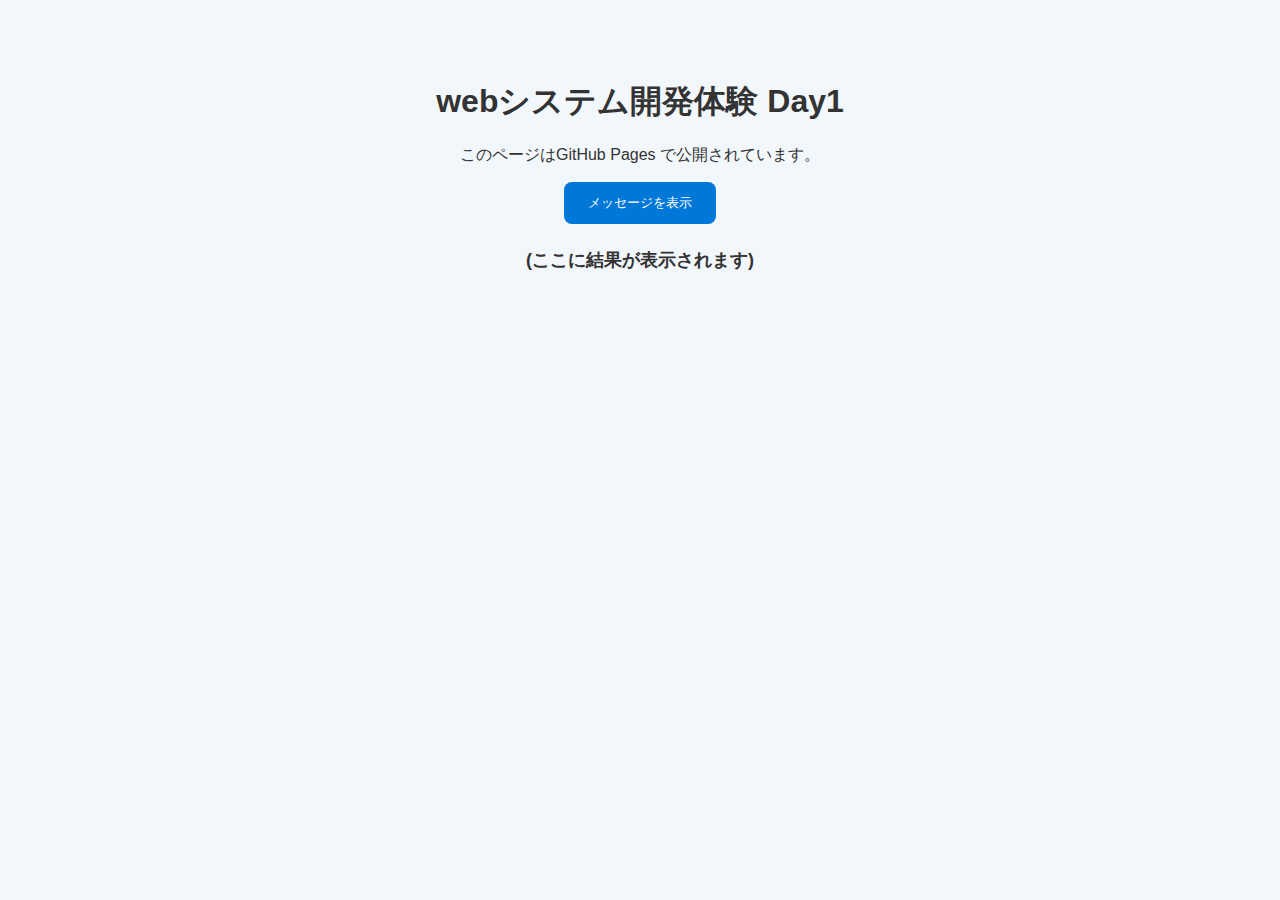
<file: daisho-day1/index.html>
<DOCTYPE html>
    <html lang="ja"></html>
    <head>
        <meta charset="UTF-8">
        <meta name="viewport" content="width=device-width">
        <title>Web体験　Day1</title>
        <link rel ="stylesheet" href="styles.css">
    </head>
<body>
    <main class="container">
        <h1>webシステム開発体験 Day1</h1>
        <p>このページはGitHub Pages で公開されています。</p>
        <button id="helloBtn">メッセージを表示</button>
        <p id="message" class="message">(ここに結果が表示されます)</p>
    </main>
    <script src="script.js"></script>
</body>
</html>
</file>
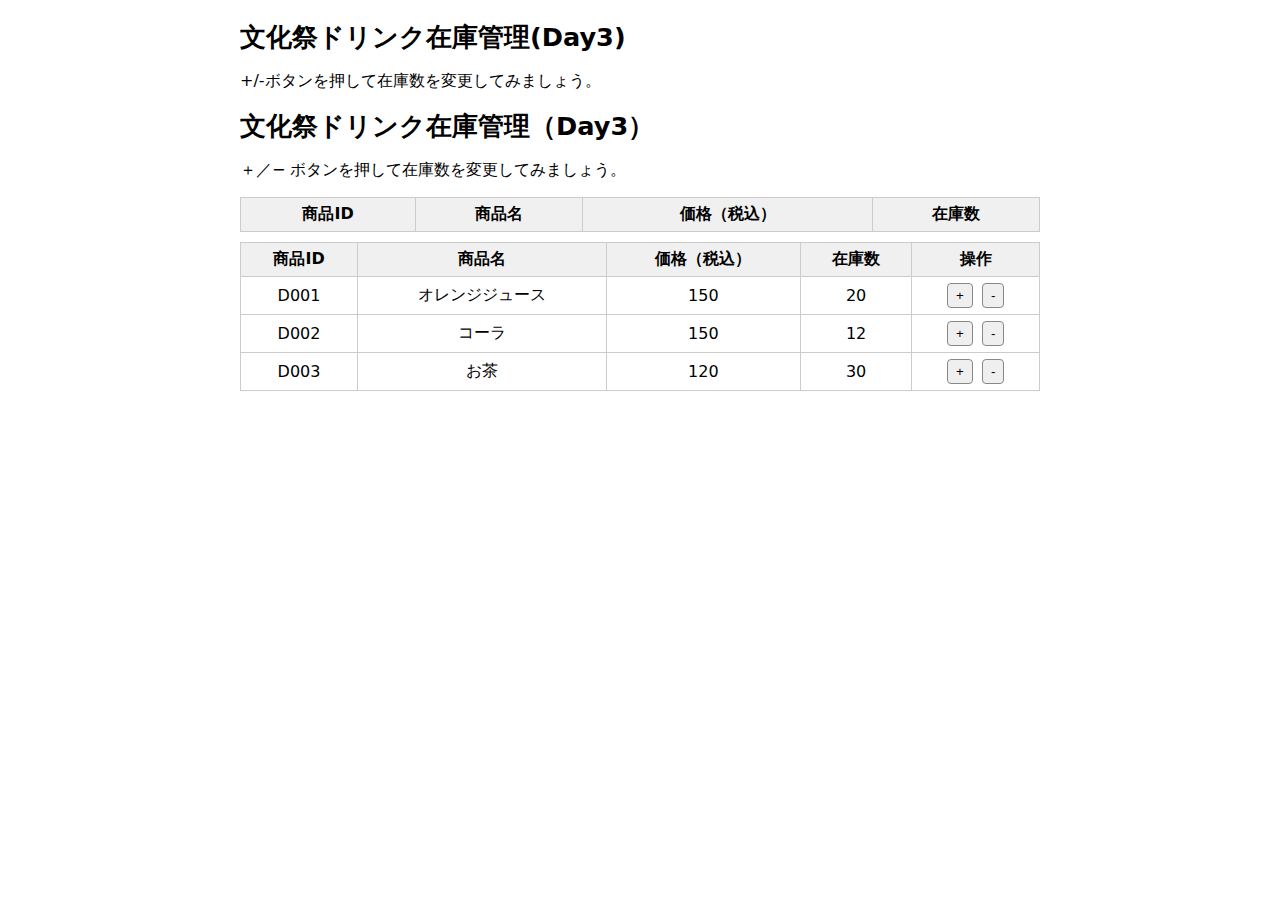
<file: daisho-day3/index.html>
<!DOCTYPE html>
<html lang="ja">
<head>
    <meta charset="UTF-8">
    <title>Day3 在庫管理アプリ</title>
    <!--CSSファイルを読み込む-->
    <link rel="stylesheet" href="assets/css/inventory.css">
</head>
<body>
    <h1>文化祭ドリンク在庫管理(Day3)</h1>
    <p>+/-ボタンを押して在庫数を変更してみましょう。</p>

    <!--在庫一覧を表示する表-->
    <table>
        <thead>
            <tr>
                <th>商品ID</th>
                <th>商品名</th>
                <th>価格（税込）</th>
                <th>在庫数</th><!DOCTYPE html>
<html lang="ja">
<head>
  <meta charset="UTF-8">
  <title>Day3 在庫管理アプリ（文化祭ドリンク）</title>
  <!-- CSS ファイルを読み込む -->
  <link rel="stylesheet" href="assets/css/inventory.css">
</head>
<body>
  <h1>文化祭ドリンク在庫管理（Day3）</h1>
  <p>＋／− ボタンを押して在庫数を変更してみましょう。</p>

  <!-- 在庫一覧を表示する表 -->
  <table>
    <thead>
      <tr>
        <th>商品ID</th>
        <th>商品名</th>
        <th>価格（税込）</th>
        <th>在庫数</th>
        <th>操作</th>
      </tr>
    </thead>
    <tbody id="item-list">
      <!-- JavaScript から自動で行（tr）が追加されます -->
    </tbody>
  </table>

  <!-- JavaScript ファイルを一番最後に読み込む -->
  <script src="assets/js/inventory.js"></script>
</body>
</html>
</file>
<file: daisho-day1/styles.css>
body{
    font-family:"Yu Gothic","Meiryo",sans-serif;
    text-align:center;
    background:#f2f7fb;
    color:#333;
    margin:0;
    padding:80px 0;

}

button{
    background:#0078d7;
    color:white;
    border:none;
    padding:12px 24px;
    border-radius:8px;
    cursor:pointer;
}

button:hover{
    background:#005fa3;
}

.message{
    margin-top:24px;
    font-size:18px;
    font-weight:bold;
}
</file>
<file: daisho-day3/assets/css/inventory.css>
body{
    font-family:system-ui, -apple-system,'Segoe UI',sans-serif;
    max-width:800px;
    margin:20px auto;
    padding:0 10px;
}

h1{
    font-size:1.6rem;
    margin-bottom:0.5em;
}

table{
    width:100%;
    border-collapse:collapse;
    margin-top:10px;
}

th,td{
    border:1px solid #ccc;
    padding:6px 8px;
    text-align:center;
}

th{
    background-color:#f0f0f0;
}

/*在庫が少ない商品の行の見た目*/
.low-stock{
    background-color:#f33939;
}

button{
    padding:4px 8px;
    border:1px solid #888;
    border-radius:4px;
    cursor:pointer;
}

button:hover{
    opacity:0.8;
}

button + button{
    margin-left:4px;
}
</file>
